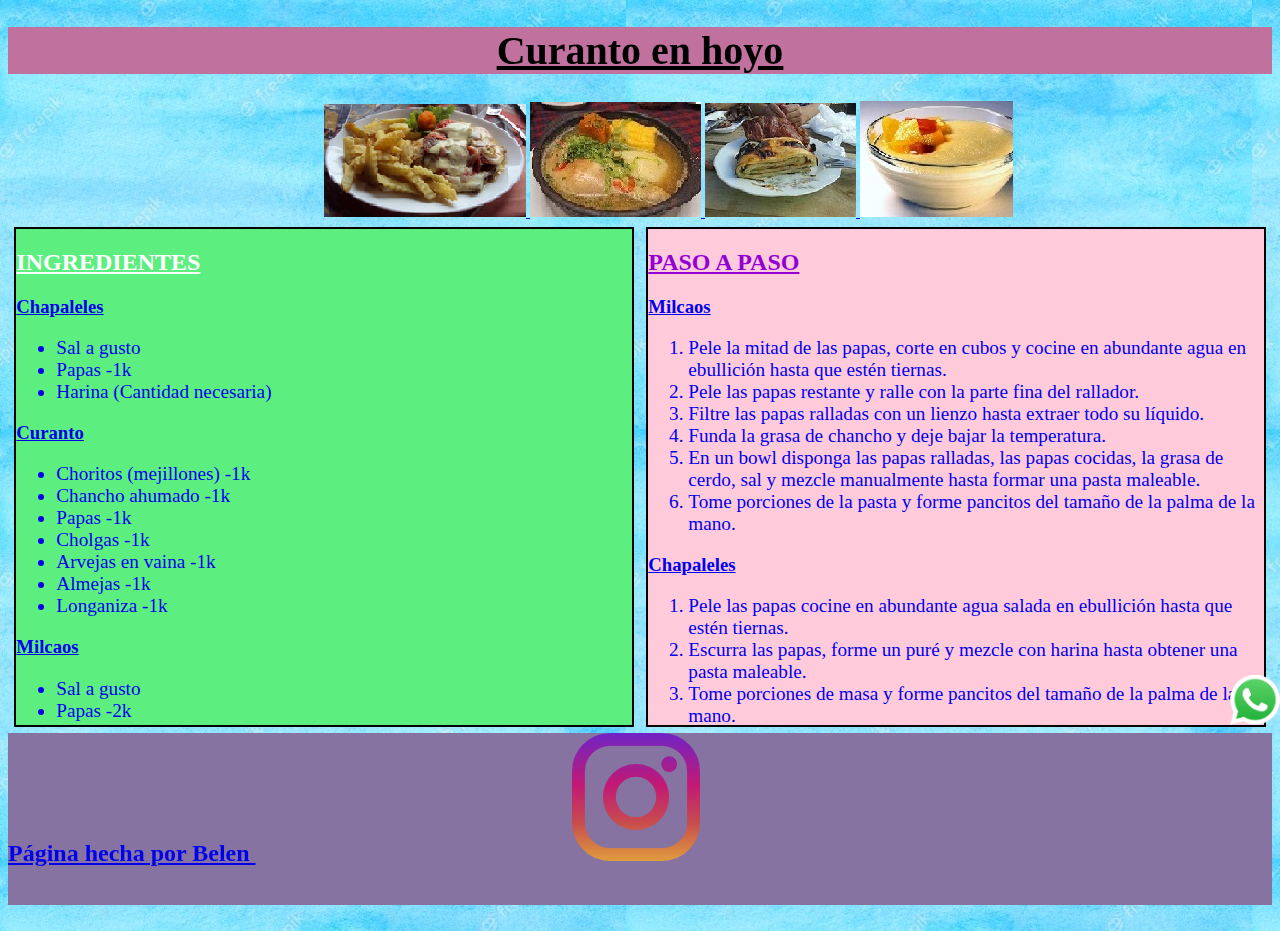
<file: index.html>
<!DOCTYPE html>
<html lang="en" dir="ltr">
  <head>
    <meta charset="utf-8">
    <title>Recetas</title>

<link rel="stylesheet" href="css/estilo.css">

  </head>
  <body>

<header>

<h1 class="título">Curanto en hoyo</h1>

</header>

<nav>
<a class="cancato" target="_blank"
  href="https://es.wikipedia.org/wiki/Cancato">
    <img src="imágenes/cancato.png">
  </a>

<a class="cazuela" target="_blank"
    href="https://es.wikipedia.org/wiki/Cazuela_(comida)#La_cazuela_chilena">
    <img src="imágenes/cazuelachilena.jpg">

<a class="chochoca" target="_blank"
    href="https://es.wikipedia.org/wiki/Chochoca">
  <img src="imágenes/chochoca.jpg">

<a class="mazamorra" target="_blank"
  href="https://es.wikipedia.org/wiki/Mazamorra">
    <img src="imágenes/mazamorra.jpg">
</nav>

<section>

<h2 class="ingredientes">INGREDIENTES</H2>

<h3 class="listado">Chapaleles</h3>

<ul class="elementos">
     <li>Sal a gusto</li>
    <li>Papas -1k</li>
   <li>Harina (Cantidad necesaria)</li>
</ul>

<h3 class="listado">Curanto</h3>

<ul class="elementos">
              <li>Choritos (mejillones) -1k</li>
            <li>Chancho ahumado -1k</li>
          <li>Papas -1k</li>
        <li>Cholgas -1k</li>
      <li>Arvejas en vaina -1k</li>
    <li>Almejas -1k</li>
  <li>Longaniza -1k</li>
</ul>

<h3 class="listado">Milcaos</h3>

<ul class="elementos">
    <li>Sal a gusto</li>
   <li>Papas -2k</li>
  <li>Grasa de chancho</li>
</ul>

<h3 class="listado">Varios</h3>

<ul class="elementos">
   <li>Hojas de pangue</li>
  <li>Hojas de parra</li>
</ul>

<h4>Imagen</h4>
<img class="foto" src="imágenes/Curantoenhoyo.jpg">

<br>

<h4>Mapa</h4>
<iframe class="mapita" src=
"https://www.google.com/maps/embed?pb=!1m18!1m12!1m3!1d751926.9681502773!2d-74.21265105223932!3d-42.59318766820898!2m3!1f0!2f0!3f0!3m2!1i1024!2i768!4f13.1!3m3!1m2!1s0x96218837735a9e17%3A0xc7e7f8fa3e6f718e!2sIsla%20Grande%20de%20Chilo%C3%A9!5e0!3m2!1ses-419!2sar!4v1630707914676!5m2!1ses-419!2sar"
width="600" height="450" style="border:0;" allowfullscreen="" loading="lazy"></iframe>

</section>

<aside>

<h2 class="pasoporpaso">PASO A PASO</h2>

<h3 class="listado">Milcaos</h3>

<ol class="elementos">
  <li>Pele la mitad de las papas, corte en cubos
     y cocine en abundante agua en ebullición
     hasta que estén tiernas.</li>
     <li>Pele las papas restante y ralle con la
       parte fina del rallador.</li>
       <li>Filtre las papas ralladas con un lienzo
         hasta extraer todo su líquido.</li>
         <li>Funda la grasa de chancho y deje bajar
           la temperatura.</li>
           <li>En un bowl disponga las papas ralladas,
             las papas cocidas, la grasa de cerdo, sal
             y mezcle manualmente hasta formar una pasta
             maleable.</li>
             <li>Tome porciones de la pasta y forme
               pancitos del tamaño de la palma de la
               mano.</li>
            </ol>

<h3 class="listado">Chapaleles</h3>

<ol class="elementos">
  <li>Pele las papas cocine en abundante agua salada en
    ebullición hasta que estén tiernas.</li>
    <li>Escurra las papas, forme un puré y mezcle con
      harina hasta obtener una pasta maleable.</li>
      <li>Tome porciones de masa y forme pancitos del
        tamaño de la palma de la mano.</li>
</ol>

<h3 class="listado">Curanto</h3>

<ol class="elementos">
  <li>Realice un hoyo en la tierra de 20 cm de profundidad
    por 1 metro de ancho, rellene con maderas y cubra con
    piedras.
  </li>
    <li>Encienda una fogata hasta calentar las piedras al
      rojo vivo, luego remueva un poco y alrededor
      distribuya hojas de parra.</li>
      <li>Sobre las piedras forme una capa con las almejas,
        las cholgas, los choritos y las papas con
        cáscara.</li>
        <li>Cubra con hojas de pangue y encima disponga la
          carne de cerdo, las longanizas y cubra con hojas
          de pangue.</li>
          <li>Encima disponga las arvejas con sus vainas,
            cubra con hojas de pangue, disponga los milcaos,
            los chapaleles tape todo y deje cocinar durante
            1 hora aproximadamente.</li>
            <li>Retire las hojas y todos los ingredientes
              con mucho cuidado.</li>
</ol>

<h4 >Video</h4>
<iframe class="videos" width="560" height="315"
src="https://www.youtube.com/embed/TPFcxVqJAbs"
title="YouTube video player" frameborder="0"
allow="accelerometer; autoplay; clipboard-write;
encrypted-media; gyroscope; picture-in-picture"
allowfullscreen></iframe>

<h4>Canción</h4>

<audio src="audios/El Costillar.mp3" controls>
</aside>

</div>

<footer>

<h2> Página hecha por Belen
  <a class="ig" target="_blank"
    href="https://www.instagram.com/b3l4_2003/">
      <img src="imágenes/instagram-logo.png"> </h2>

</footer>

<div class="íconos">
  <a target= "_blank" href="https://wa.me/5491161067011"><img src="imágenes/whatsapp-logo.png"
  class="whatsapp"></a>
</div>

  </body>
</html>
</file>
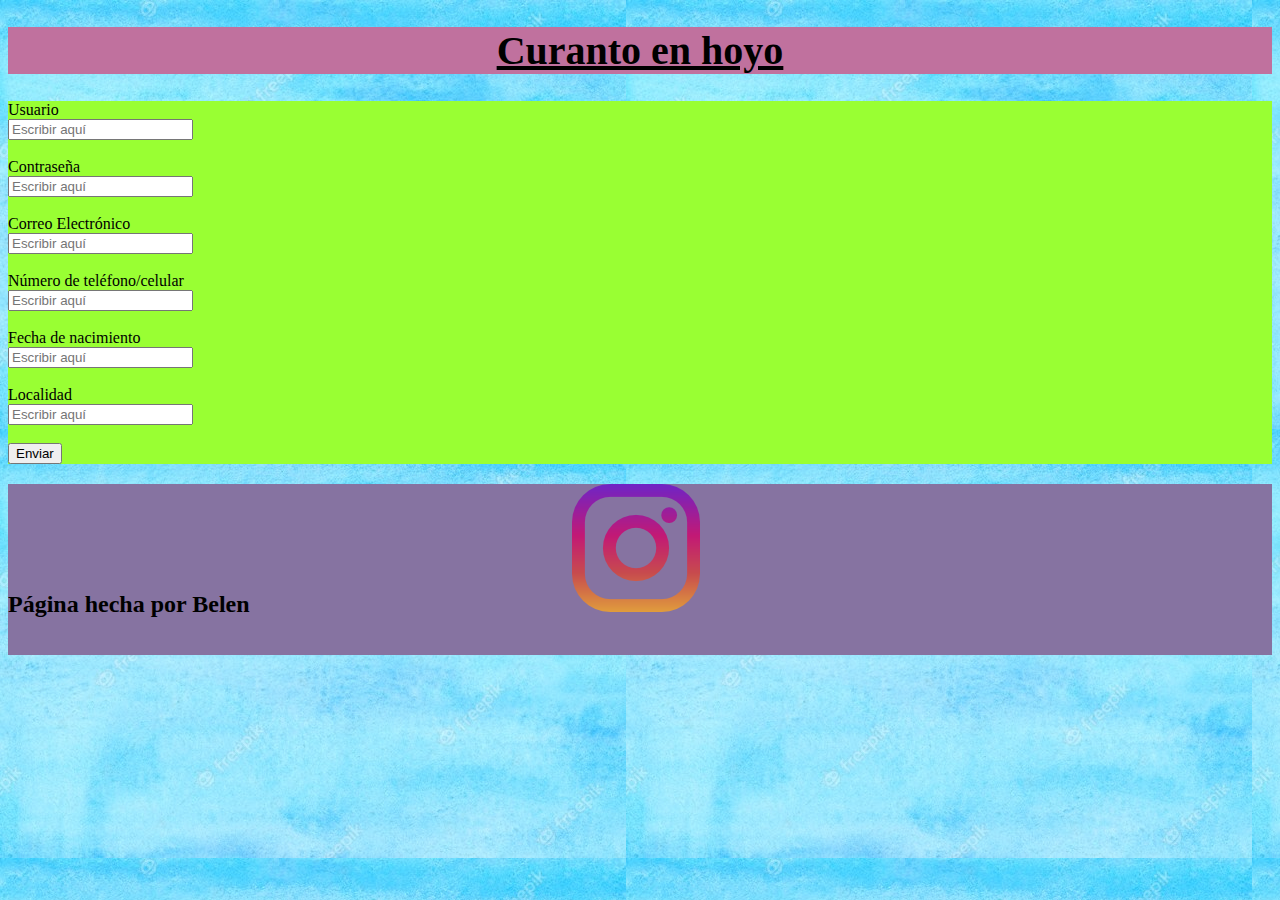
<file: contacto.html>
<!DOCTYPE html>
<html lang="en" dir="ltr">
  <head>
    <meta charset="utf-8">
    <title></title>

    <link rel="stylesheet" href="css/estilocontacto.css">

  </head>
  <body>

  </body>
</html>

<header>

<h1 class="título">Curanto en hoyo</h1>

</header>

<form class="" action="index.html" method="post">
  <label for="">Usuario</label>
  <br>
  <input type="text" name="" value="" placeholder="Escribir aquí">
  <br>
  <br>
  <label for="">Contraseña</label>
  <br>
  <input type="password" name="" value="" placeholder="Escribir aquí">
  <br>
  <br>
  <label for="">Correo Electrónico</label>
  <br>
  <input type="email" name="" value="" placeholder="Escribir aquí">
  <br>
  <br>
  <label for="">Número de teléfono/celular</label>
  <br>
  <input type="text" name="" value="" placeholder="Escribir aquí">
  <br>
  <br>
  <label for="">Fecha de nacimiento</label>
  <br>
  <input type="text" name="" value="" placeholder="Escribir aquí">
  <br>
  <br>
  <label for="">Localidad</label>
  <br>
  <input type="text" name="" value="" placeholder="Escribir aquí">
  <br>
  <br>
  <button type="button" name="button">Enviar</button>

  </form>

  <footer>

  <h2> Página hecha por Belen
    <a class="ig" target="_blank"
      href="https://www.instagram.com/b3l4_2003/">
        <img src="imágenes/instagram-logo.png"> </h2>

  </footer>
</file>
<file: css/estilo.css>
body { background: cyan url(../imágenes/fondocyan.jpg);}

.título { font-size:250%;
text-align: center; text-decoration: underline;}

.ingredientes {color:#ffffff;
font-family:arial narrow; text-decoration: underline;}

.listado {text-decoration: underline;}

.elementos {font-size: 120%}

.pasoporpaso {font-family:arial narrow;
color:#9400D3; text-decoration: underline;}

.foto {height: 200px;width: 250px;}

header .título {background-color: #C0719E;}

nav {margin-left: 25%}

section {background-color: #5CEF7F;}

aside {background-color: #FFCBDB;}

footer {background-color: #8673A1;}

section { float: left;
          width: 49%;
          height: 500px;
          overflow: scroll;
          margin: 0.5%;
          border: 2px solid black;
          box-sizing: border-box; }

aside {float: left;
          width: 49%;
          height: 500px;
          overflow: scroll;
          margin: 0.5%;
          border: 2px solid black;
          box-sizing: border-box; }

footer {clear: both;}

.whatsapp {height: 50px; width: 50px}

.íconos {position: fixed;
          top: 75%;
          right: 1%; }

.videos {width: 400px; height: 200px;}

.mapita {width: 400px; height: 400px;}

.cancato {width: 400px; height: 200px}

.ig {margin-left: 25%}
</file>
<file: css/estilocontacto.css>
body { background: cyan url(../imágenes/fondocyan.jpg);}

form {background-color: #99FF33;}

.título { font-size:250%;
text-align: center; text-decoration: underline;}

header .título {background-color: #C0719E;}

button:hover {background-color: #7B241C;}

.ig {margin-left: 25%}

footer {background-color: #8673A1;}

footer {clear: both;}
</file>
